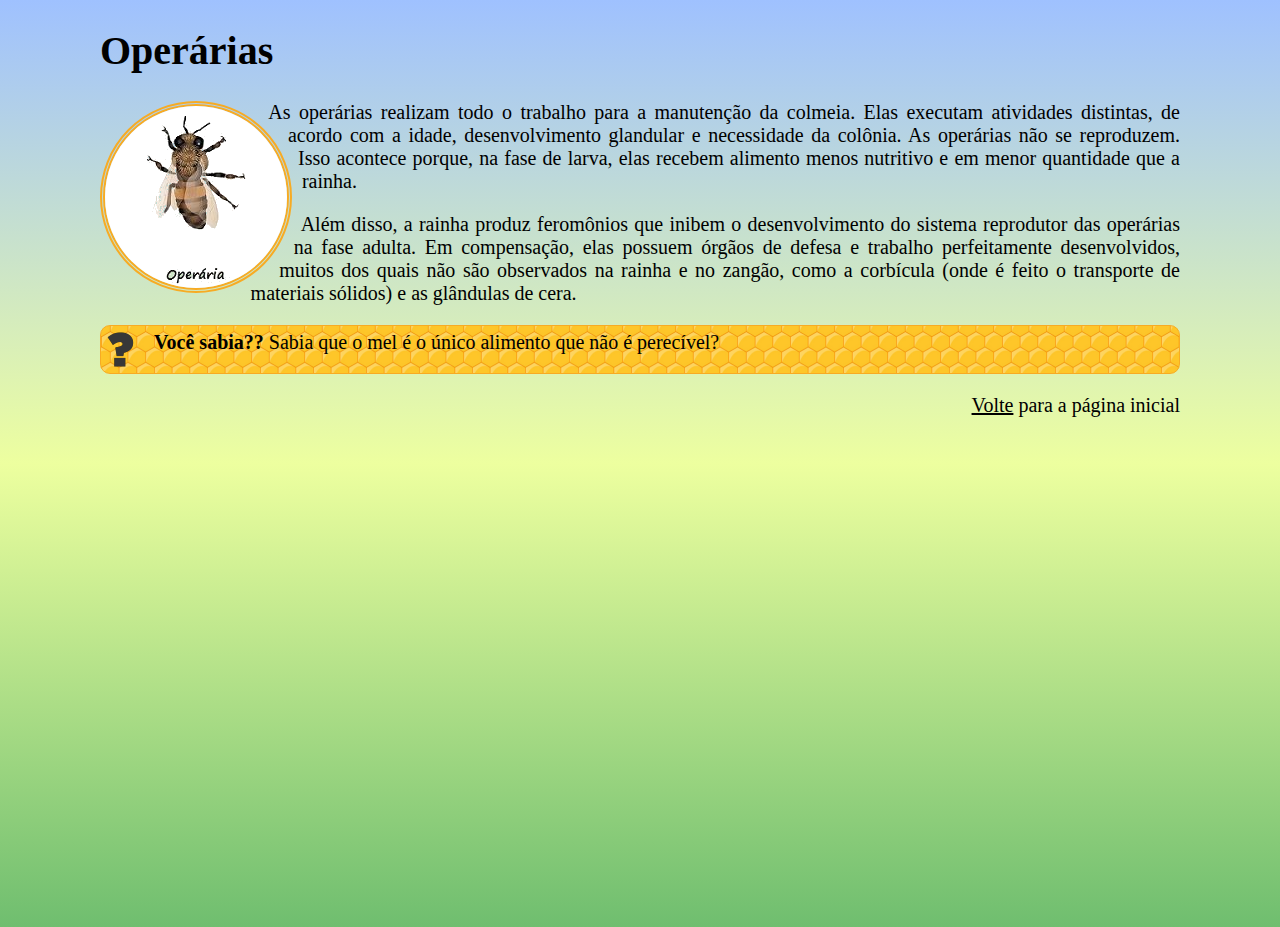
<file: cefet-web-bees/operarias.html>
<!DOCTYPE html>
<html lang="pt-BR">
  <head>
    <meta charset="utf-8">
    <title>Operárias</title>
    <link href="estilos.css" rel="stylesheet">
    <link rel="icon" href="favicon.png">
  </head>
  <script src="./abelhinha.js"></script>
  <body>
    <h1>Operárias</h1>
    <img src="imgs/operaria.png" class="casta-de-abelha esquerda">
    <p>As operárias realizam todo o trabalho para a manutenção da colmeia.
      Elas executam atividades distintas, de acordo com a idade,
      desenvolvimento glandular e necessidade da colônia. As operárias não
      se reproduzem. Isso acontece porque, na fase de larva, elas recebem
      alimento menos nutritivo e em menor quantidade que a rainha.
    </p>
    <p>Além disso, a rainha produz feromônios que inibem o desenvolvimento
      do sistema reprodutor das operárias na fase adulta. Em compensação,
      elas possuem órgãos de defesa e trabalho perfeitamente desenvolvidos,
      muitos dos quais não são observados na rainha e no zangão, como a
      corbícula (onde é feito o transporte de materiais sólidos) e as
      glândulas de cera.
    </p>
    <p class="curiosidade">
      <img src="imgs/icone-curiosidade.png" alt="Símbolo de interrogação">
      <strong>Você sabia??</strong> Sabia que o mel é o único alimento
      que não é perecível?
    </p>
    <p>
      <a href="index.html">Volte</a> para a página inicial
    </p>
  </body>
</html>
</file>
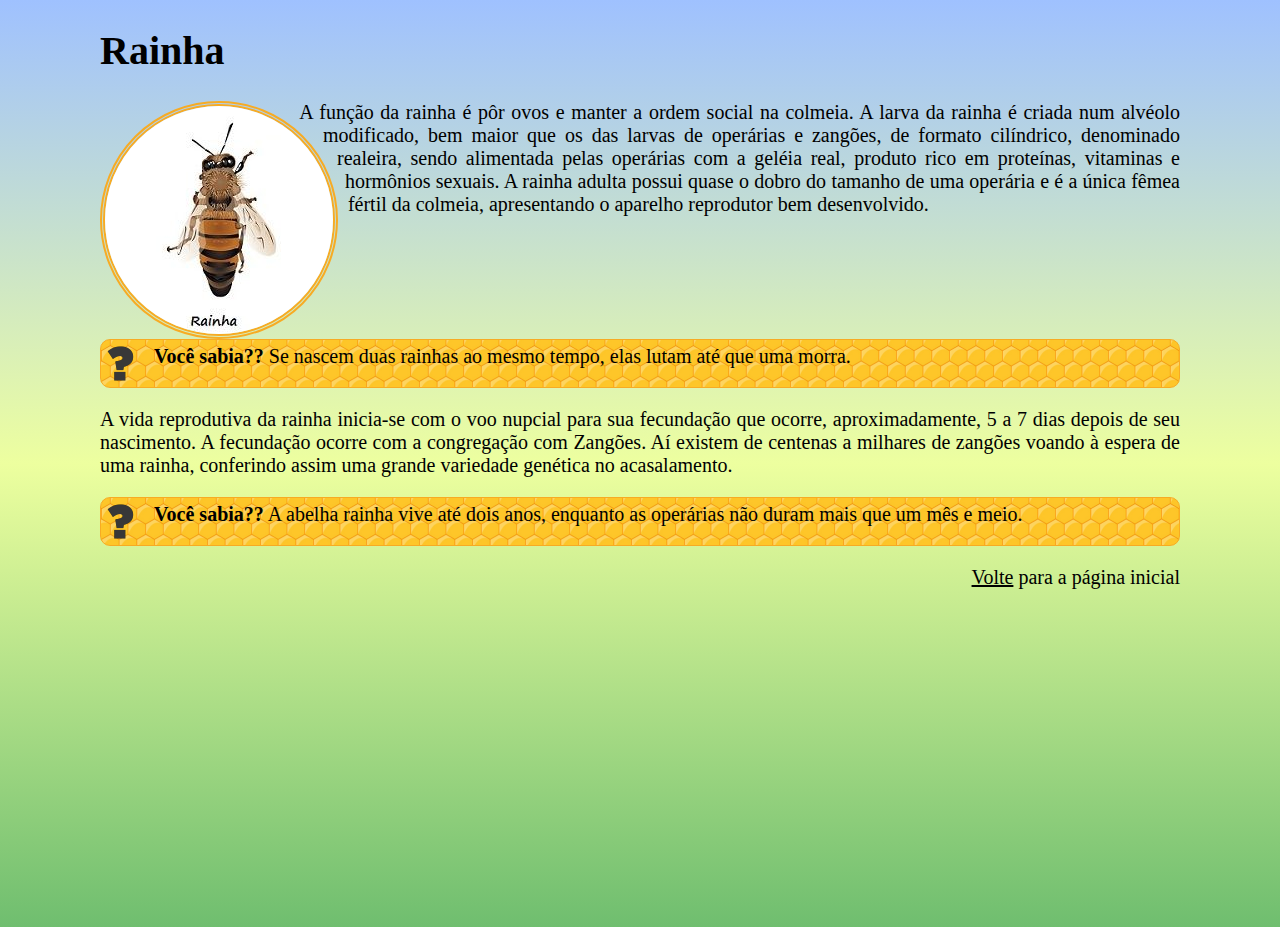
<file: cefet-web-bees/rainha.html>
<!DOCTYPE html>
<html lang="pt-BR">
  <head>
    <meta charset="utf-8">
    <title>Rainha</title>
    <link href="estilos.css" rel="stylesheet">
    <link rel="icon" href="favicon.png">
  </head>
  <script src="./abelhinha.js"></script>
  <body>
    <h1>Rainha</h1>
    <img src="imgs/rainha.png" class="casta-de-abelha esquerda">
    <p>
        A função da rainha é pôr ovos e manter a ordem social na colmeia. A larva da rainha é criada num alvéolo modificado, bem maior que os das larvas de operárias e zangões, de formato cilíndrico, denominado realeira, sendo alimentada pelas operárias com a geléia real, produto rico em proteínas, vitaminas e hormônios sexuais. A rainha adulta possui quase o dobro do tamanho de uma operária e é a única fêmea fértil da colmeia, apresentando o aparelho reprodutor bem desenvolvido.
    </p>
    <p id="curiosidade-rainha" class="curiosidade">
        <img src="imgs/icone-curiosidade.png" alt="Símbolo de interrogação">
        <strong>Você sabia??</strong> Se nascem duas rainhas ao mesmo tempo, elas lutam até que uma morra.
    </p>
    <p>
        A vida reprodutiva da rainha inicia-se com o voo nupcial para sua fecundação que ocorre, aproximadamente, 5 a 7 dias depois de seu nascimento. A fecundação ocorre com a congregação com Zangões. Aí existem de centenas a milhares de zangões voando à espera de uma rainha, conferindo assim uma grande variedade genética no acasalamento.    </p>
    <p class="curiosidade">
        <img src="imgs/icone-curiosidade.png" alt="Símbolo de interrogação">
        <strong>Você sabia??</strong> A abelha rainha vive até dois anos, enquanto as operárias não duram mais que um mês e meio.
    </p>
    <p>
        <a href="index.html">Volte</a> para a página inicial
    </p>
  </body>
</html>
</file>
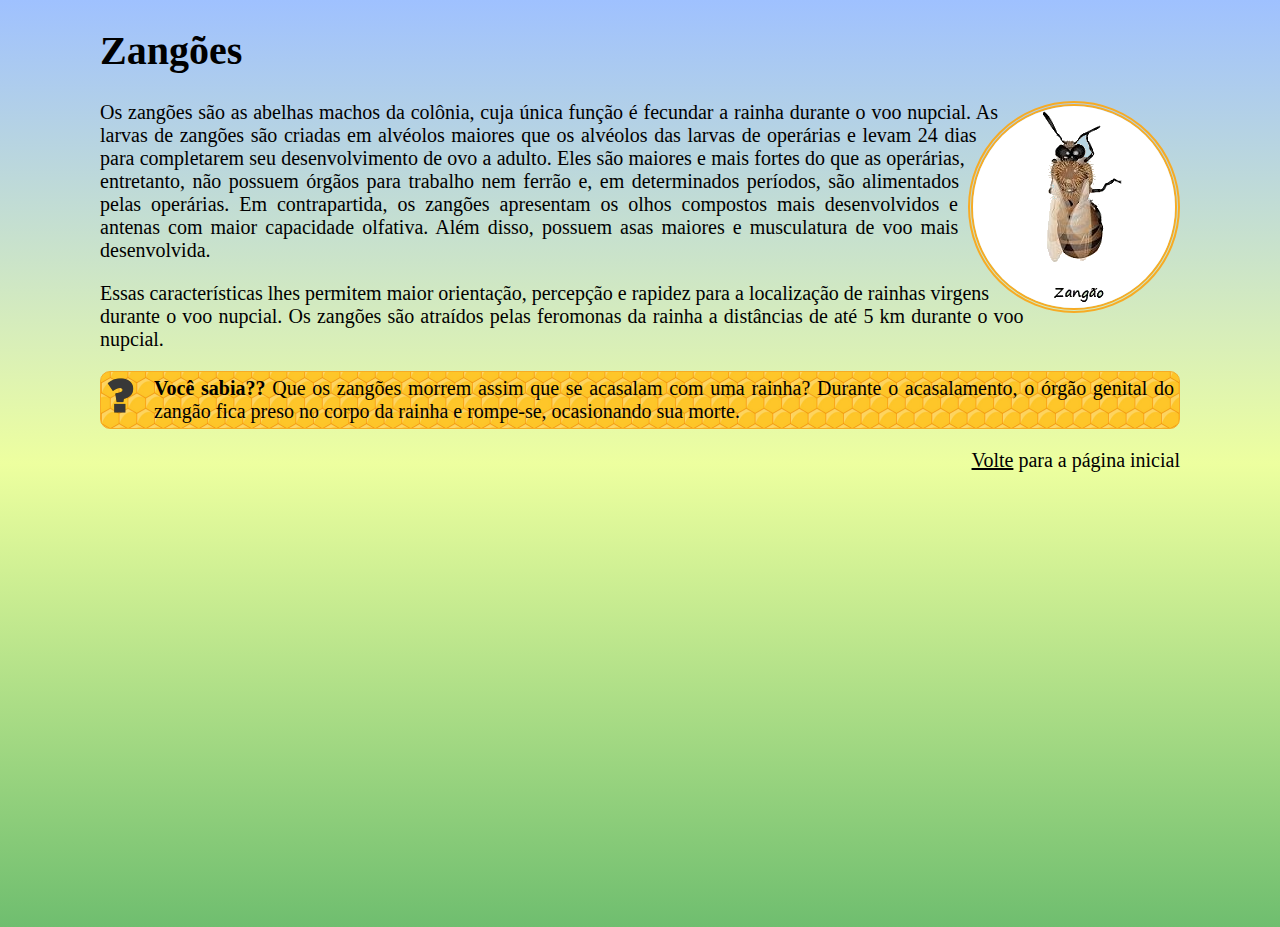
<file: cefet-web-bees/zangoes.html>
<!DOCTYPE html>
<html lang="pt-BR">
  <head>
    <meta charset="utf-8">
    <title>Zangões</title>
    <link href="estilos.css" rel="stylesheet">
    <link rel="icon" href="favicon.png">
  </head>
  <script src="./abelhinha.js"></script>
  <body>
    <h1>Zangões</h1>
    <img src="imgs/zangao.png" class="casta-de-abelha direita" alt="Foto de uma abelha zangão, mais robusto que uma abelha operária porém menor que uma rainha">
    <p>Os zangões são as abelhas machos da colônia, cuja única função é
      fecundar a rainha durante o voo nupcial. As larvas de zangões são
      criadas em alvéolos maiores que os alvéolos das larvas de operárias
      e levam 24 dias para completarem seu desenvolvimento de ovo
      a adulto. Eles são maiores e mais fortes do que as operárias,
      entretanto, não possuem órgãos para trabalho nem ferrão e, em
      determinados períodos, são alimentados pelas operárias. Em
      contrapartida, os zangões apresentam os olhos compostos mais
      desenvolvidos e antenas com maior capacidade olfativa. Além disso,
      possuem asas maiores e musculatura de voo mais desenvolvida.
    </p>
    <p>
      Essas características lhes permitem maior orientação, percepção e
      rapidez para a localização de rainhas virgens durante o voo
      nupcial. Os zangões são atraídos pelas feromonas da rainha a
      distâncias de até 5 km durante o voo nupcial.
    </p>
    <p class="curiosidade">
      <img src="imgs/icone-curiosidade.png" alt="Símbolo de interrogação">
      <strong>Você sabia??</strong> Que os zangões morrem assim que se
      acasalam com uma rainha? Durante o acasalamento, o órgão genital do zangão
      fica preso no corpo da rainha e rompe-se, ocasionando sua morte.
    </p>
    <p>
      <a href="index.html">Volte</a> para a página inicial
    </p>
  </body>
</html>
</file>
<file: cefet-web-bees/estilos.css>
body {
    min-height: 100vh;
    font-size: 20px;
    margin: 0 100px;
    background-image: linear-gradient( 0deg, #6fbe6f,rgb(237, 255, 159), rgb(159, 193, 255) );
  }
  p {
      text-align: justify;
  }
  #logo-marca {
    margin: 0 auto;
    display: block; 
  }
  .curiosidade {
      border: solid 1px #f7ab24;
      border-radius: 10px;
      background-image: url("./imgs/favo-de-mel.png");
      min-height: 37px;
      padding: 5px;
  }
  .curiosidade > img {
    float: left;
    margin-right: 20px;
  }
  .casta-de-abelha {
    border-radius: 50%;
    border: 5px double #f7ab24;
    shape-outside: circle();
  }
  .esquerda {
    float: left;
    margin-right: 20px;
  }
  .direita {
    float: right;
    margin-left: 20px;
  }
  #logo-box {
    background-color: #fff5;
    box-shadow: 4px 4px 4px #0003;
    padding: 30px;
  }
  a:link {
    color: black;
  }
  a:visited {
    color: rgb(6, 40, 56);
  }
  a:hover {
    color: white;
  }
  a:active {
    color: yellow;
  }
  a[href^="http"] {
    background-color: #fff5;
  }
  p:last-child {
      text-align: right;
  }
  #curiosidade-rainha {
    clear: left;
  }
</file>
